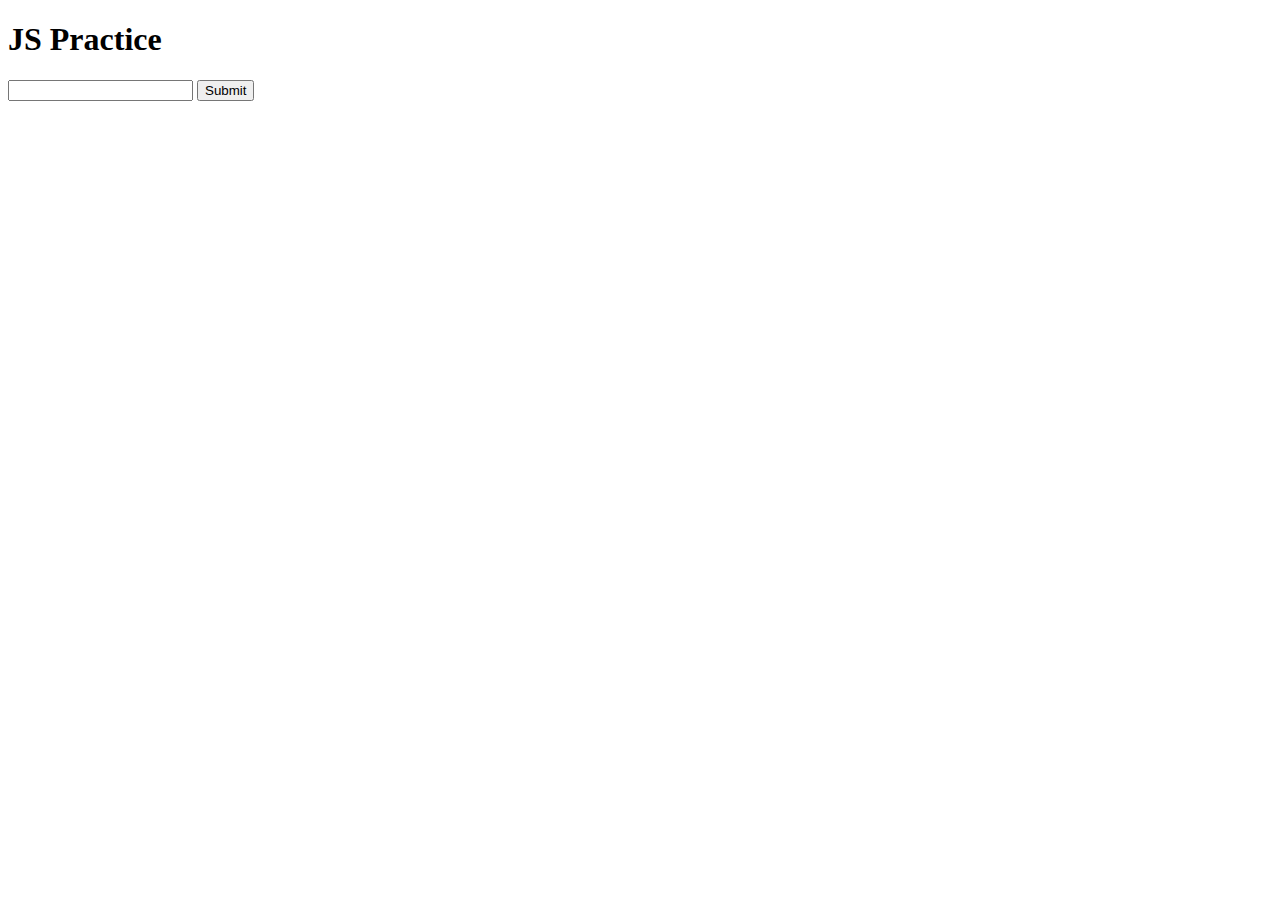
<file: test.html>
<!DOCTYPE html>
<html lang="en">

<head>
    <meta charset="UTF-8">
    <meta name="viewport" content="width=device-width, initial-scale=1.0">
    <title>Document</title>
</head>

<body>
    <h1>JS Practice</h1>
    <div id="container"></div>

    <form action="" id="myForm">
        <input type="text" name="username" id="username">
        <input type="submit" value="Submit" name="submit">
    </form>

    <script>

        let username1 = document.getElementById("username");
        username1.addEventListener("input", () => {
            console.log("Current Input" + username1.value)
        })
        username1.addEventListener("change", () => {
            console.log("change Input" + username1.value)
        })
        const myForm = document.getElementById("myForm")
        myForm.addEventListener("submit", (event) => {
            event.preventDefault();



            let botton = event.target.elements["submit"];

            botton.addEventListener('click', () => {
                console.log("hello world")
            })
            let username = document.getElementById("username").value;
            console.log(username)
        })

        myDiv = document.getElementById("#container");

        fruits = ["apple", "banana", "pinaple", "orange"];

        fruits.push("Onion")

        console.log(fruits.pop())
        console.log(fruits.shift())
        console.log(fruits.unshift("Pawpaw"))

        fruits.forEach(function (fruits, indx) {
            console.log(indx + ":" + fruits)
        })
        console.log(fruits)

        let persons = {
            "person1": {
                "firstName": "Abubakar",
                "lastName": "Sajo",
                "age": 26,
                "fullName": function (firstName, lastName) {
                    return firstName + " " + lastName
                }
            },
            "person2": {
                "firstName": "Hauwa",
                "lastName": "Muhammed",
                "age": 26
            }
        }

        console.log(persons['person1'].fullName("Halima", "Sani"))

    </script>
</body>

</html>
</file>
